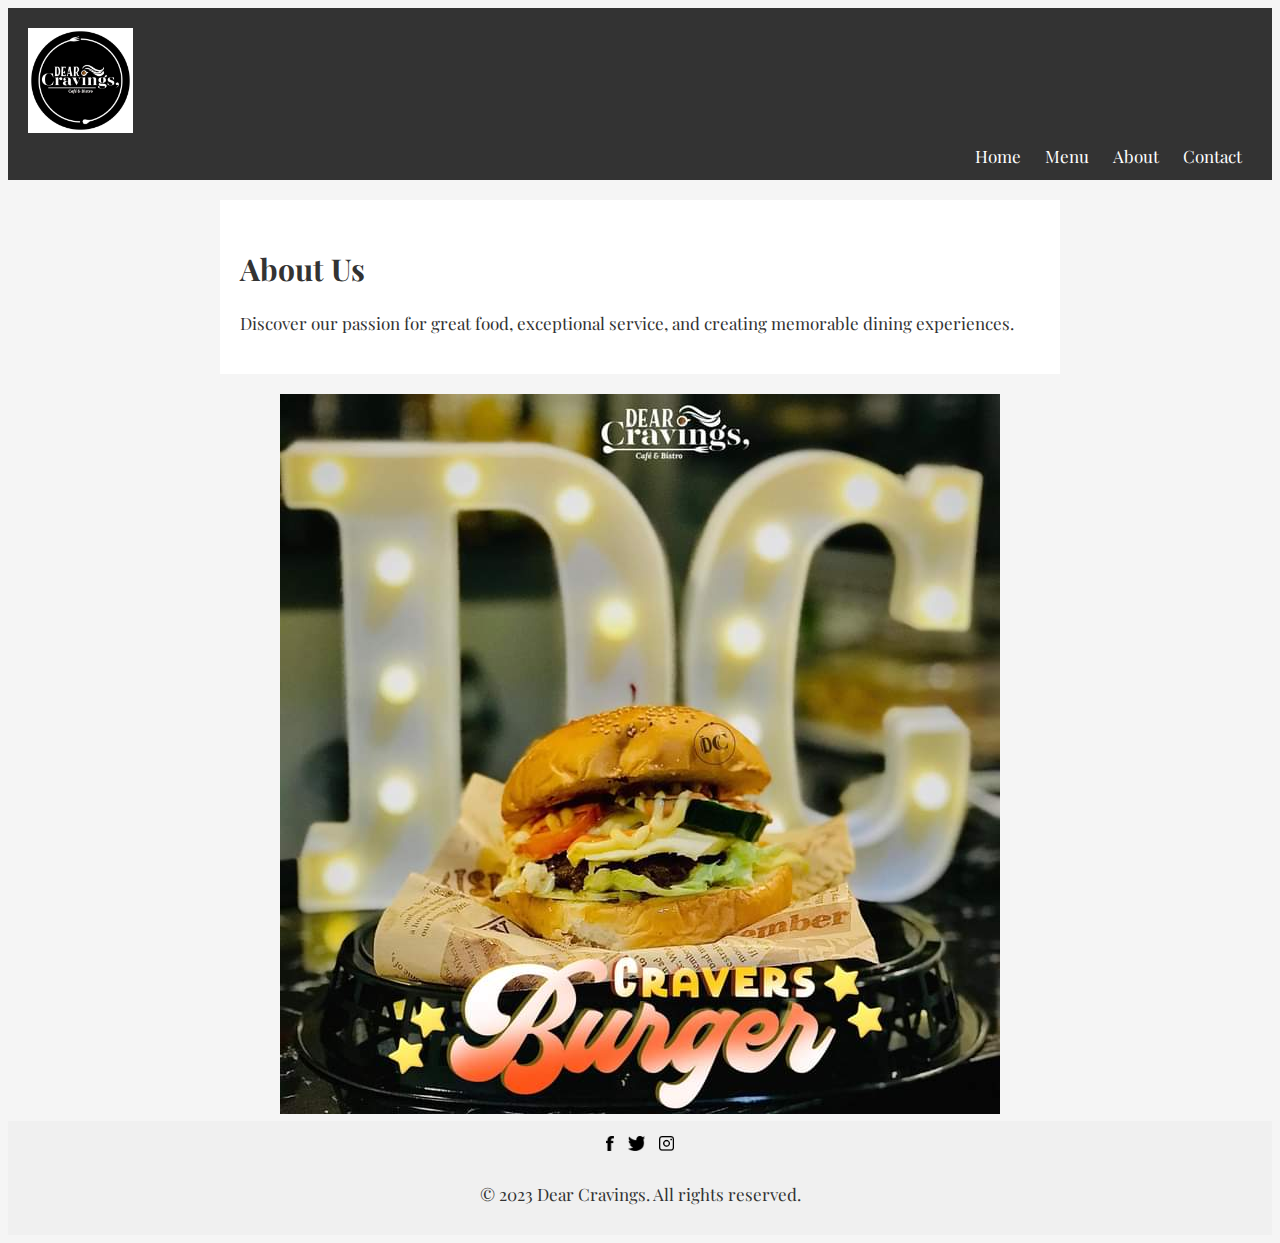
<file: about.html>
<!DOCTYPE html>
<html>
  <head>
    <title>About Dear Cravings</title>
    <link rel="stylesheet" href="style.css">
  </head>
  <body>
    <nav>
	  <div class="logo">
        <a href="index.html"><img src="images/logo.png" alt="Dear Cravings Logo"></a>
      </div>
      <ul>
        <li><a href="index.html">Home</a></li>
        <li><a href="menu.html">Menu</a></li>
        <li><a href="about.html">About</a></li>
        <li><a href="contact.html">Contact</a></li>
      </ul>
    </nav>

    <section>
      <!-- Content for the about section -->
      <h2>About Us</h2>
      <p>Discover our passion for great food, exceptional service, and creating memorable dining experiences.</p>
    </section>
	
	<div class="banner-image">
      <img src="images/burger.jpg" alt="Banner Image">
    </div>
	
  </body>
  <footer>
  	<div class="social-links">
		<img src="images/fb.png">
		<img src="images/tw.png">
		<img src="images/ig.png">
	</div>
	<p>&copy; 2023 Dear Cravings. All rights reserved.</p>
  </footer>
</html>
</file>
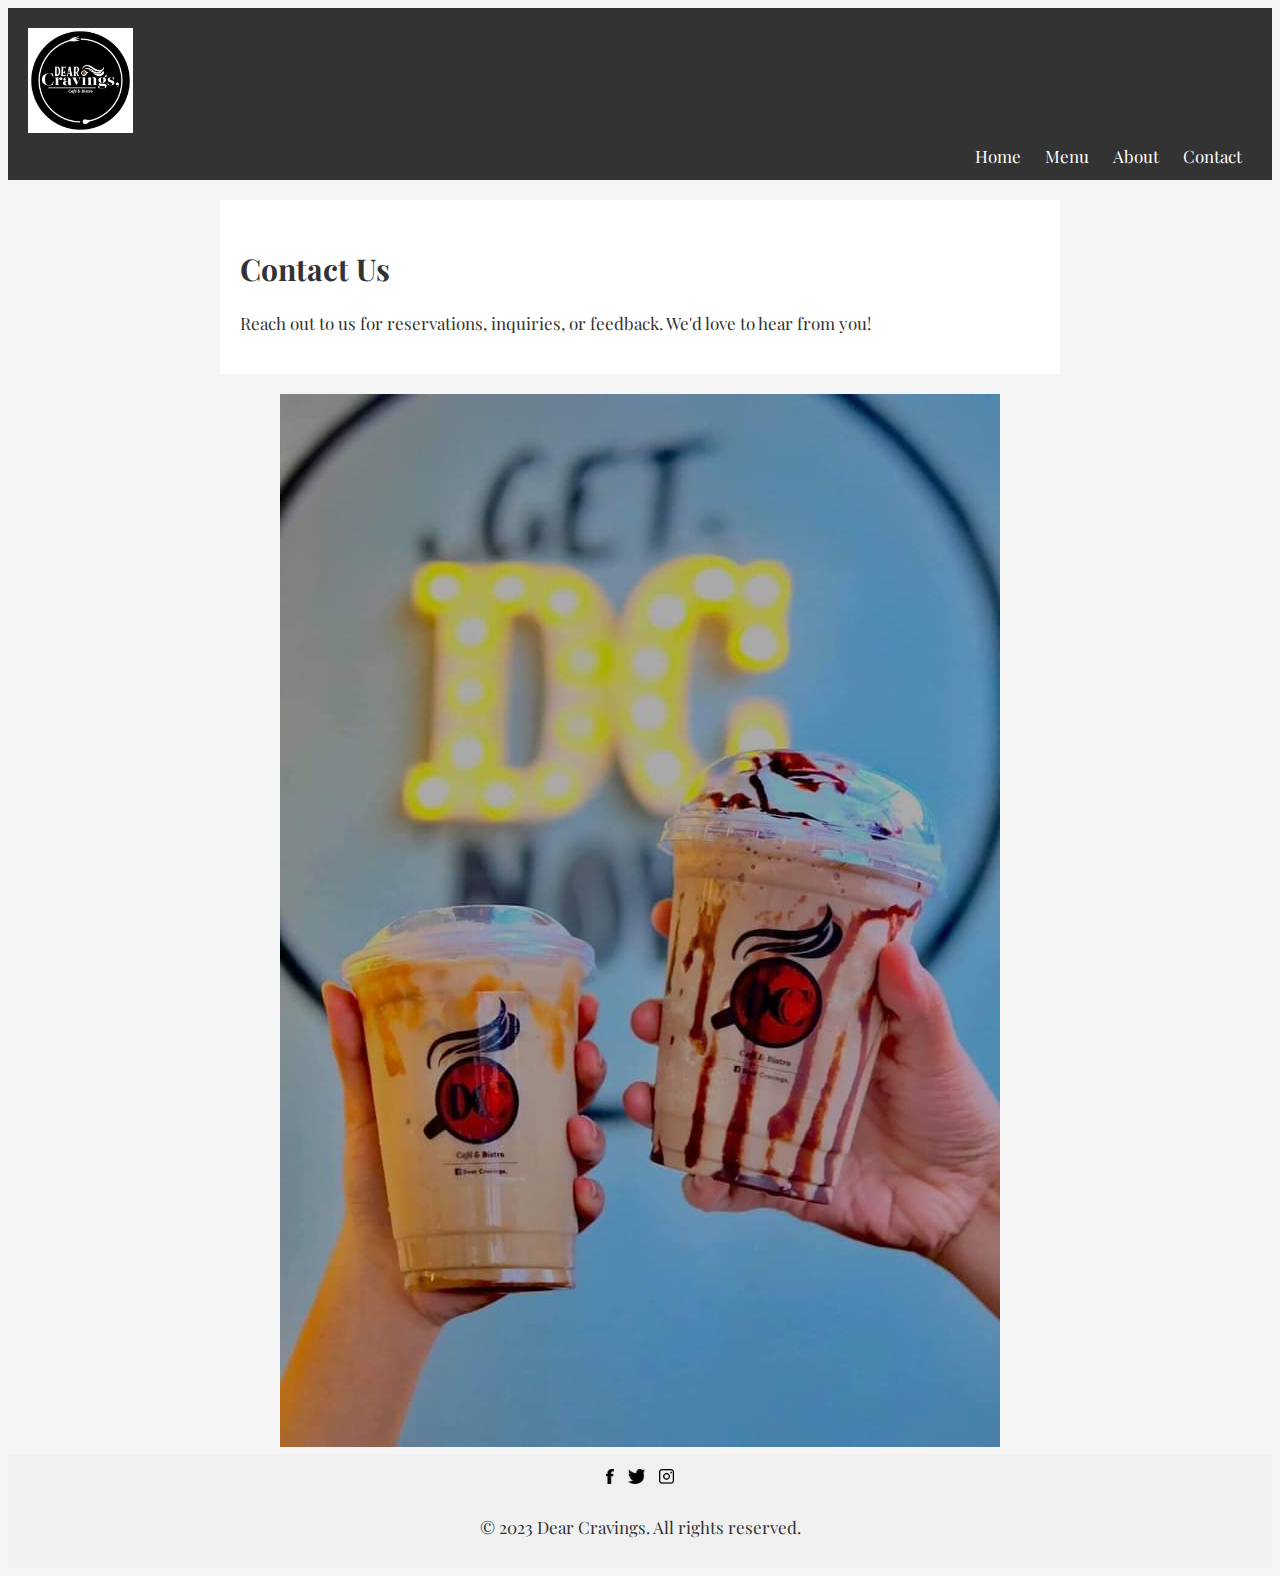
<file: contact.html>
<!DOCTYPE html>
<html>
  <head>
    <title>Contact Us</title>
    <link rel="stylesheet" href="style.css">
  </head>
  <body>
	<nav>
	  <div class="logo">
        <a href="index.html"><img src="images/logo.png" alt="Dear Cravings Logo"></a>
      </div>
      <ul>
        <li><a href="index.html">Home</a></li>
        <li><a href="menu.html">Menu</a></li>
        <li><a href="about.html">About</a></li>
        <li><a href="contact.html">Contact</a></li>
      </ul>
    </nav>

    <section>
      <!-- Content for the contact section -->
      <h2>Contact Us</h2>
      <p>Reach out to us for reservations, inquiries, or feedback. We'd love to hear from you!</p>
    </section>
	<div class="banner-image">
      <img src="images/praf-or-idk.jpg" alt="Banner Image">
    </div>
	
  </body>
  <footer>
  	<div class="social-links">
		<img src="images/fb.png">
		<img src="images/tw.png">
		<img src="images/ig.png">
	</div>
	<p>&copy; 2023 Dear Cravings. All rights reserved.</p>
  </footer>
</html>
</file>
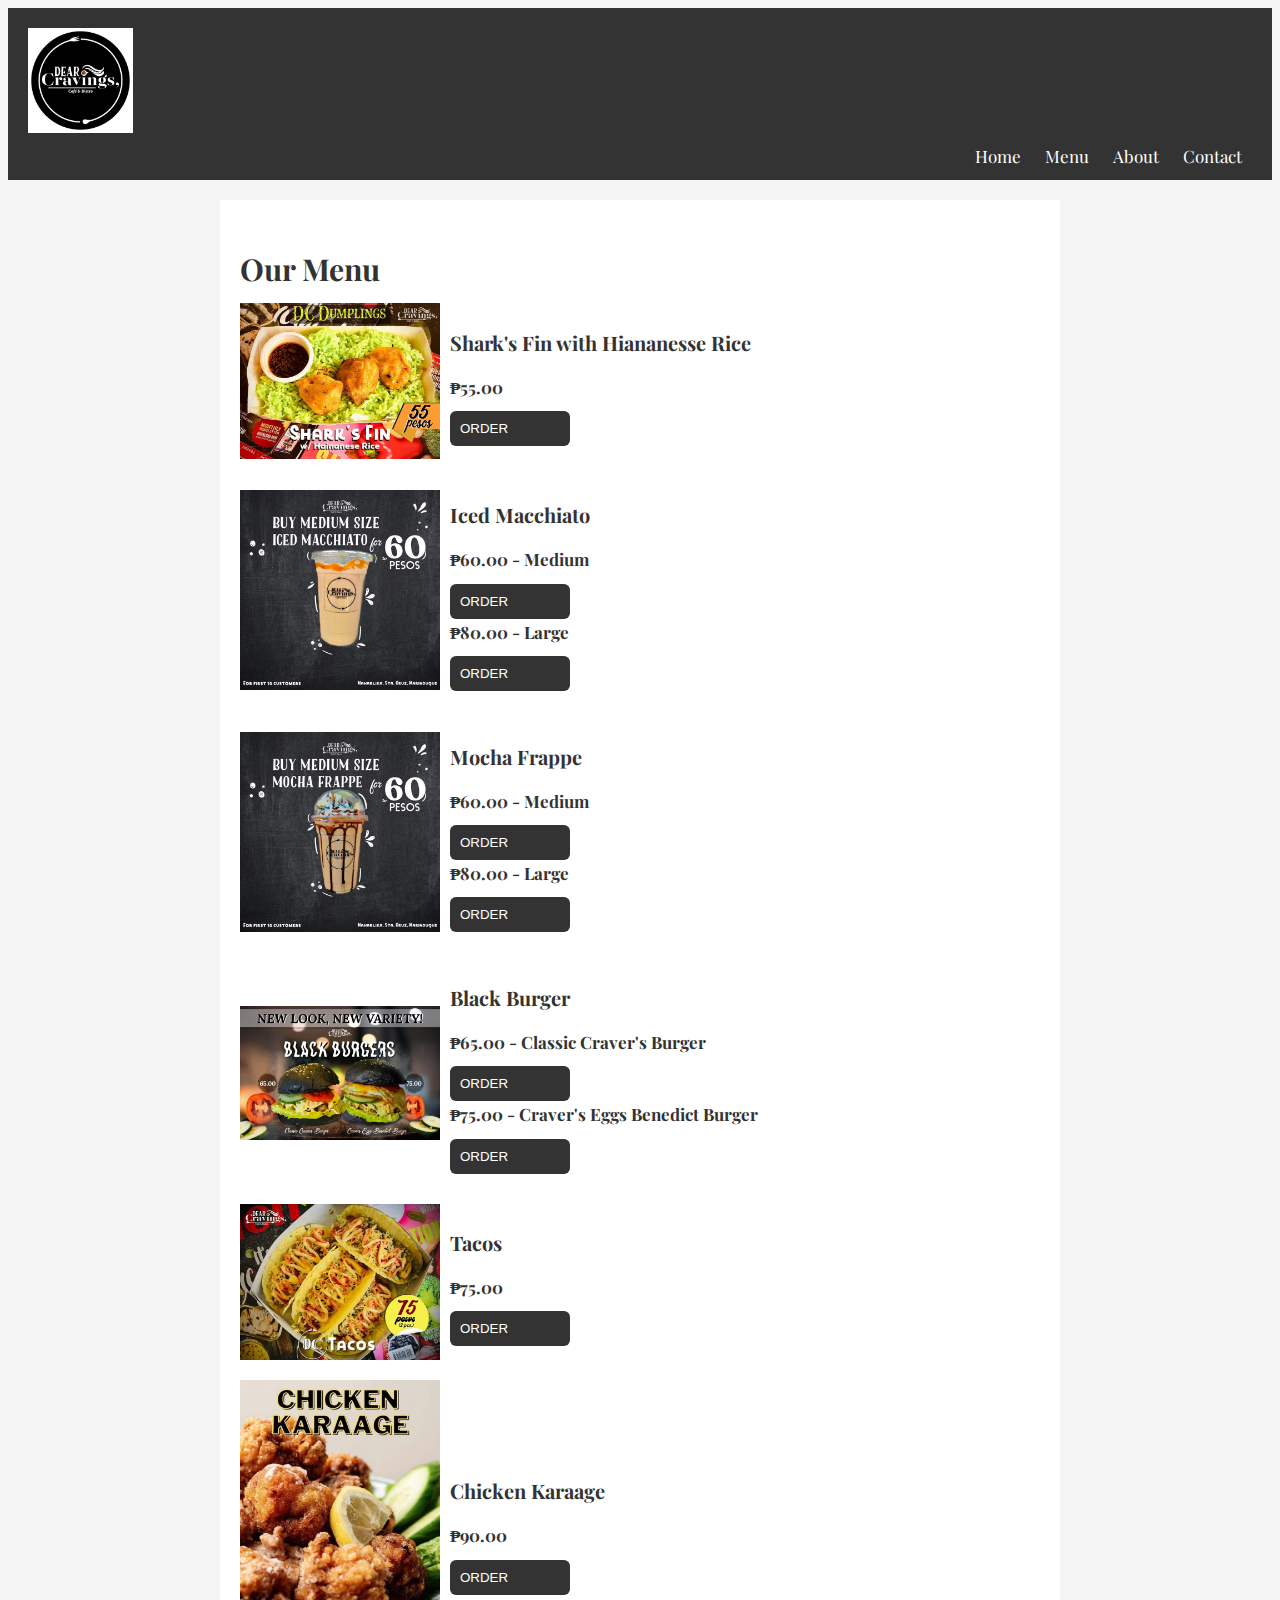
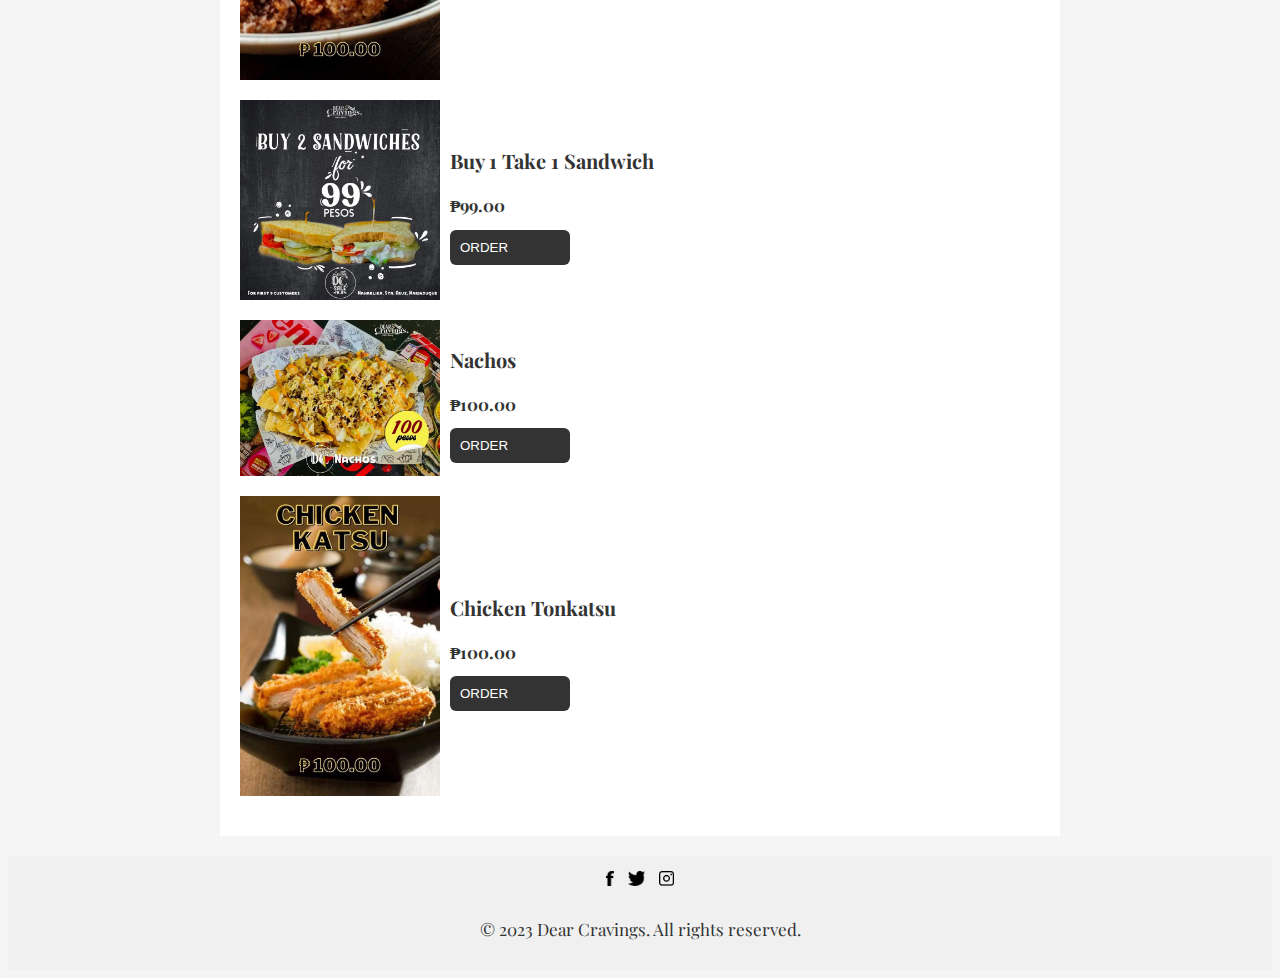
<file: menu.html>
<!DOCTYPE html>
<html>
<head>
  <title>Our Menu</title>
  <link rel="stylesheet" href="style.css">
  <style>
    /* Add the provided CSS code here */
    .menu-item {
      display: flex;
      align-items: center;
      margin-bottom: 20px;
    }

    .menu-item img {	
      width: 200px; /* Adjust the width as needed */
      height: auto;
      margin-right: 10px;
    }

    .menu-item-content {
      display: flex;
      flex-direction: column;
    }

    .menu-item h3 {
      font-size: 20px;
      margin-bottom: 5px;
    }

    .price-and-button {
      display: flex;
      flex-direction: column; /* Updated to column layout */
      align-items: flex-start; /* Updated alignment */
      margin-top: 10px; /* Updated margin-top */
    }

    .menu-item .price {
      font-weight: bold;
      margin-bottom: 10px; /* Added margin-bottom */
    }

    .menu-item button {
      width: 120px;
      border: 0;
      padding: 10px 10px;
      outline: none;
      color: #fff;
      background: linear-gradient(to right, #333, #333);
      border-radius: 6px;
      cursor: pointer;
      transition: width 0.5s;
      display: flex;
      align-items: center;
      justify-content: space-between;
    }

    .menu-item button img {
      width: 30px;
      display: none;
    }

    .menu-item button:hover img {
      display: block;
      margin-left: 5px;
    }

    .menu-item button:hover {
      width: 140px;
    }
  </style>
</head>
<body>
  <nav>
    <div class="logo">
      <a href="index.html"><img src="images/logo.png" alt="Dear Cravings Logo"></a>
    </div>
    <ul>
      <li><a href="index.html">Home</a></li>
      <li><a href="menu.html">Menu</a></li>
      <li><a href="about.html">About</a></li>
      <li><a href="contact.html">Contact</a></li>
    </ul>
  </nav>

  <section>
    <!-- Content for the menu section -->
    <h2>Our Menu</h2>
    <div class="menu-item">
      <img src="images/sharkfin.jpg" alt="Food Item 1">
      <div class="menu-item-content">
        <h3>Shark's Fin with Hiananesse Rice</h3>
        <div class="price-and-button">
          <span class="price">₱55.00</span>
          <button type="button" onclick="createOrderPage('Shark\'s Fin with Hiananesse Rice')">ORDER<img src="images/arrow.png"></button>
        </div>
      </div>
    </div>
    <div class="menu-item">
      <img src="images/iced-mach.jpg" alt="Food Item 2">
      <div class="menu-item-content">
        <h3>Iced Macchiato</h3>
        <div class="price-and-button">
          <span class="price">₱60.00 - Medium</span>
          <button type="button" onclick="createOrderPage('Iced Macchiato (Medium)')">ORDER<img src="images/arrow.png"></button>
          <span class="price">₱80.00 - Large</span>
          <button type="button" onclick="createOrderPage('Iced Macchiato (Large)')">ORDER<img src="images/arrow.png"></button>
        </div>
      </div>
    </div>
	<div class="menu-item">
      <img src="images/mocha-frappe.jpg" alt="Food Item 3">
      <div class="menu-item-content">
        <h3>Mocha Frappe</h3>
        <div class="price-and-button">
          <span class="price">₱60.00 - Medium</span>
          <button type="button" onclick="createOrderPage('Mocha Frappe (Medium)')">ORDER<img src="images/arrow.png"></button>
          <span class="price">₱80.00 - Large</span>
          <button type="button" onclick="createOrderPage('Mocha Frappe (Large)')">ORDER<img src="images/arrow.png"></button>
        </div>
      </div>
    </div>
    <div class="menu-item">
      <img src="images/blackburger.jpg" alt="Food Item 4">
      <div class="menu-item-content">
        <h3>Black Burger</h3>
        <div class="price-and-button">
          <span class="price">₱65.00 - Classic Craver's Burger</span>
          <button type="button" onclick="createOrderPage('Black Burger - Classic Craver\'s')">ORDER<img src="images/arrow.png"></button>
          <span class="price">₱75.00 - Craver's Eggs Benedict Burger</span>
          <button type="button" onclick="createOrderPage('Black Burger - Craver\'s Eggs Benedict')">ORDER<img src="images/arrow.png"></button>
        </div>
      </div>
    </div>
    <div class="menu-item">
      <img src="images/tacos.jpg" alt="Food Item 5">
      <div class="menu-item-content">
        <h3>Tacos</h3>
        <div class="price-and-button">
          <span class="price">₱75.00</span>
          <button type="button" onclick="createOrderPage('Tacos')">ORDER<img src="images/arrow.png"></button>
        </div>
      </div>
    </div>
    <div class="menu-item">
      <img src="images/chicken-karaage.jpg" alt="Food Item 6">
      <div class="menu-item-content">
        <h3>Chicken Karaage</h3>
        <div class="price-and-button">
          <span class="price">₱90.00</span>
          <button type="button" onclick="createOrderPage('Chicken Karaage')">ORDER<img src="images/arrow.png"></button>
        </div>
      </div>
    </div>
    <div class="menu-item">
      <img src="images/buy-1-take-1-sndwch.jpg" alt="Food Item 7">
      <div class="menu-item-content">
        <h3>Buy 1 Take 1 Sandwich</h3>
        <div class="price-and-button">
          <span class="price">₱99.00</span>
          <button type="button" onclick="createOrderPage('Buy 1 Take 1 Sandwich')">ORDER<img src="images/arrow.png"></button>
        </div>
      </div>
    </div>
    <div class="menu-item">
      <img src="images/nachos.jpg" alt="Food Item 8">
      <div class="menu-item-content">
        <h3>Nachos</h3>
        <div class="price-and-button">
          <span class="price">₱100.00</span>
          <button type="button" onclick="createOrderPage('Nachos')">ORDER<img src="images/arrow.png"></button>
        </div>
      </div>
    </div>
    <div class="menu-item">
      <img src="images/chicken-tonkatsu.jpg" alt="Food Item 9">
      <div class="menu-item-content">
        <h3>Chicken Tonkatsu</h3>
        <div class="price-and-button">
          <span class="price">₱100.00</span>
          <button type="button" onclick="createOrderPage('Chicken Tonkatsu')">ORDER<img src="images/arrow.png"></button>
        </div>
      </div>
    </div>
  </section>

  <footer>
    <div class="social-links">
      <img src="images/fb.png">
      <img src="images/tw.png">
      <img src="images/ig.png">
    </div>
    <p>&copy; 2023 Dear Cravings. All rights reserved.</p>
  </footer>

  <script>
    function createOrderPage(productName) {
      // Create a new webpage or redirect to a new URL with the product name as a parameter
      window.location.href = "order.html?product=" + encodeURIComponent(productName);
    }
  </script>
</body>
</html>
</file>
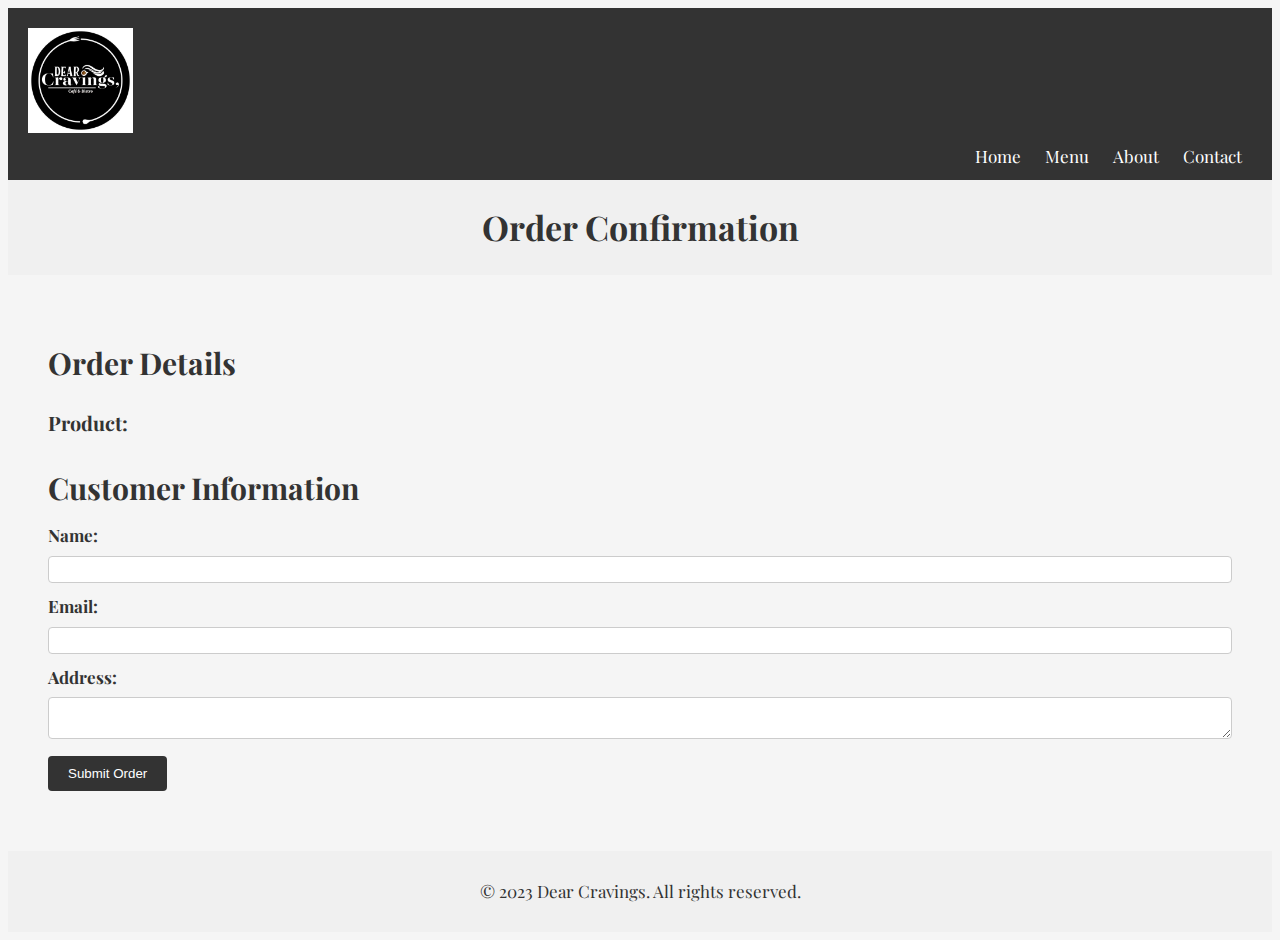
<file: order.html>
<!DOCTYPE html>
<html>
<head>
  <title>Order Confirmation</title>
  <link rel="stylesheet" href="style.css">
  <style>
    /* Add the provided CSS code here */
    /* Customize the styles as needed for your order confirmation page */
  </style>
</head>
<body>
  <nav>
    <div class="logo">
      <a href="index.html"><img src="images/logo.png" alt="Dear Cravings Logo"></a>
    </div>
    <ul>
      <li><a href="index.html">Home</a></li>
      <li><a href="menu.html">Menu</a></li>
      <li><a href="about.html">About</a></li>
      <li><a href="contact.html">Contact</a></li>
    </ul>
  </nav>

  <header>
    <h1>Order Confirmation</h1>
  </header>

  <main>
    <h2>Order Details</h2>
    <div id="order-details">
      <h3>Product:</h3>
      <p id="product-name"></p>
    </div>

    <h2>Customer Information</h2>
    <form id="customer-info-form">
      <label for="name">Name:</label>
      <input type="text" id="name" name="name" required>

      <label for="email">Email:</label>
      <input type="email" id="email" name="email" required>

      <label for="address">Address:</label>
      <textarea id="address" name="address" required></textarea>

      <button type="submit">Submit Order</button>
    </form>
  </main>

  <footer>
    <p>&copy; 2023 Dear Cravings. All rights reserved.</p>
  </footer>

  <script>
    document.addEventListener("DOMContentLoaded", function() {
      // Retrieve the selected product name from the query parameter
      const urlParams = new URLSearchParams(window.location.search);
      const productName = urlParams.get('product');

      // Update the product name in the order details section
      const productNameElement = document.getElementById("product-name");
      productNameElement.textContent = productName;
    });

    function handleSubmitOrder(event) {
      event.preventDefault();

      // Retrieve the selected product name from the query parameter
      const urlParams = new URLSearchParams(window.location.search);
      const productName = urlParams.get('product');

      const name = document.getElementById('name').value;
      const email = document.getElementById('email').value;
      const address = document.getElementById('address').value;

      const orderDetails = {
        productName: productName,
        customerName: name,
        customerEmail: email,
        customerAddress: address,
      };

      // Display the order details
      const orderDetailsContainer = document.getElementById('order-details');
      orderDetailsContainer.innerHTML = `
        <h3>Order Details</h3>
        <p><strong>Product:</strong> ${orderDetails.productName}</p>
        <p><strong>Name:</strong> ${orderDetails.customerName}</p>
        <p><strong>Email:</strong> ${orderDetails.customerEmail}</p>
        <p><strong>Address:</strong> ${orderDetails.customerAddress}</p>
      `;
    }

    const customerInfoForm = document.getElementById('customer-info-form');
    customerInfoForm.addEventListener('submit', handleSubmitOrder);
  </script>
</body>
</html>
</file>
<file: style.css>
@import url('https://fonts.googleapis.com/css2?family=Playfair+Display&display=swap');

body {
  font-family: 'Playfair Display', serif;
  font-size: 17px;
  line-height: 1.6;
  color: #333;
  background-color: #f5f5f5;
}

nav {
  background-color: #f9f0e3;
  padding: 25px 5px 0px;
  flex: 1;
  text-align: right;
}

nav .logo {
  display: flex;
  align-items: center;
}

nav .logo a {
  display: flex;
  align-items: center;
  width: 10px;
  cursor: pointer;
  margin: 10px;
}

nav .logo a img {
  height: 105px; /* Adjust the height as desired */
}

nav ul {
  list-style: none;
  padding: 0;
  margin: 0;
}

nav li {
  display: inline;
  margin-right: 10px;
}

nav a {
  color: #8c5d3d;
  text-decoration: none;
  transition: all 0.3s;
}

nav a:hover {
  color: #333;
}

section {
  padding: 20px;
  margin: 20px auto;
  max-width: 800px;
  background-color: #fff;
}

h2 {
  font-size: 30px;
  margin-bottom: 30px;
}

.menu-item {
  display: flex;
  align-items: flex-start;
  margin-bottom: 20px;
}

.menu-item img {
  width: 200px; /* Adjust the width as needed */
  height: auto;
  margin-right: 10px;
}

.menu-item-content {
  display: flex;
  flex-direction: column;
}

.menu-item h3 {
  font-size: 20px;
  margin-bottom: 5px;
}

.price-and-button {
  display: flex;
  align-items: center;
  justify-content: space-between;
  margin-bottom: 10px;
}

.menu-item .price {
  font-weight: bold;
  margin-right: 10px;
}

.menu-item button {
  width: 120px;
  border: 0;
  padding: 12px 8px;
  outline: none;
  color: #fff;
  background: linear-gradient(to right, #333, #333);
  border-radius: 6px;
  cursor: pointer;
  transition: width 0.5s;
  display: flex;
  align-items: center;
  justify-content: space-between;
}

.menu-item button img {
  width: 30px;
  display: none;
}

.menu-item button:hover img {
  display: block;
  margin-left: 5px;
}

.menu-item button:hover {
  width: 160px;
}

footer {
  text-align: center;
  background-color: #f9f0e3;
  padding: 10px;
}

.banner-image {
  text-align: center;
}

.banner-image img {
  max-width: 100%;
  height: auto;
  display: inline-block;
}

.social-links img{
	height: 15px;
	margin: 5px;
	cursor: pointer;
}
.social-links{
	text-align: center;
} 

/* Add your CSS styles specific to the order.html page here */

header {
  background-color: #f2f2f2;
  padding: 20px;
}

h1 {
  margin: 0;
}

main {
  margin: 20px;
}

h2 {
  margin-bottom: 10px;
}

#order-details {
  margin-bottom: 20px;
}

form {
  margin-bottom: 20px;
}

label {
  display: block;
  margin-bottom: 5px;
  font-weight: bold;
}

input[type="text"],
input[type="email"],
textarea {
  width: 100%;
  padding: 8px;
  border: 1px solid #ccc;
  border-radius: 4px;
  box-sizing: border-box;
  margin-bottom: 10px;
}

button[type="submit"] {
  background-color: #4CAF50;
  color: white;
  padding: 10px 15px;
  border: none;
  border-radius: 4px;
  cursor: pointer;
}

button[type="submit"]:hover {
  background-color: #45a049;
}

<style>
  body {
    font-family: Arial, sans-serif;
    background-color: #f5f5f5;
  }

  nav {
    background-color: #333;
    color: #fff;
    padding: 10px;
  }

  nav a {
    color: #fff;
    text-decoration: none;
    margin-right: 10px;
  }
	
  header {
    background-color: #f0f0f0;
    padding: 20px;
    text-align: center;
  }

  main {
    padding: 20px;
  }

  h2 {
    margin-bottom: 10px;
  }

  form label {
    display: block;
    margin-bottom: 5px;
    font-weight: bold;
  }

  input[type="text"],
  input[type="email"],
  textarea {
    width: 100%;
    padding: 5px;
    margin-bottom: 10px;
  }

  button[type="submit"] {
    padding: 10px 20px;
    background-color: #333;
    color: #fff;
    border: none;
    cursor: pointer;
  }

  footer {
    background-color: #f0f0f0;
    padding: 10px;
    text-align: center;
  }
</style>
</file>
